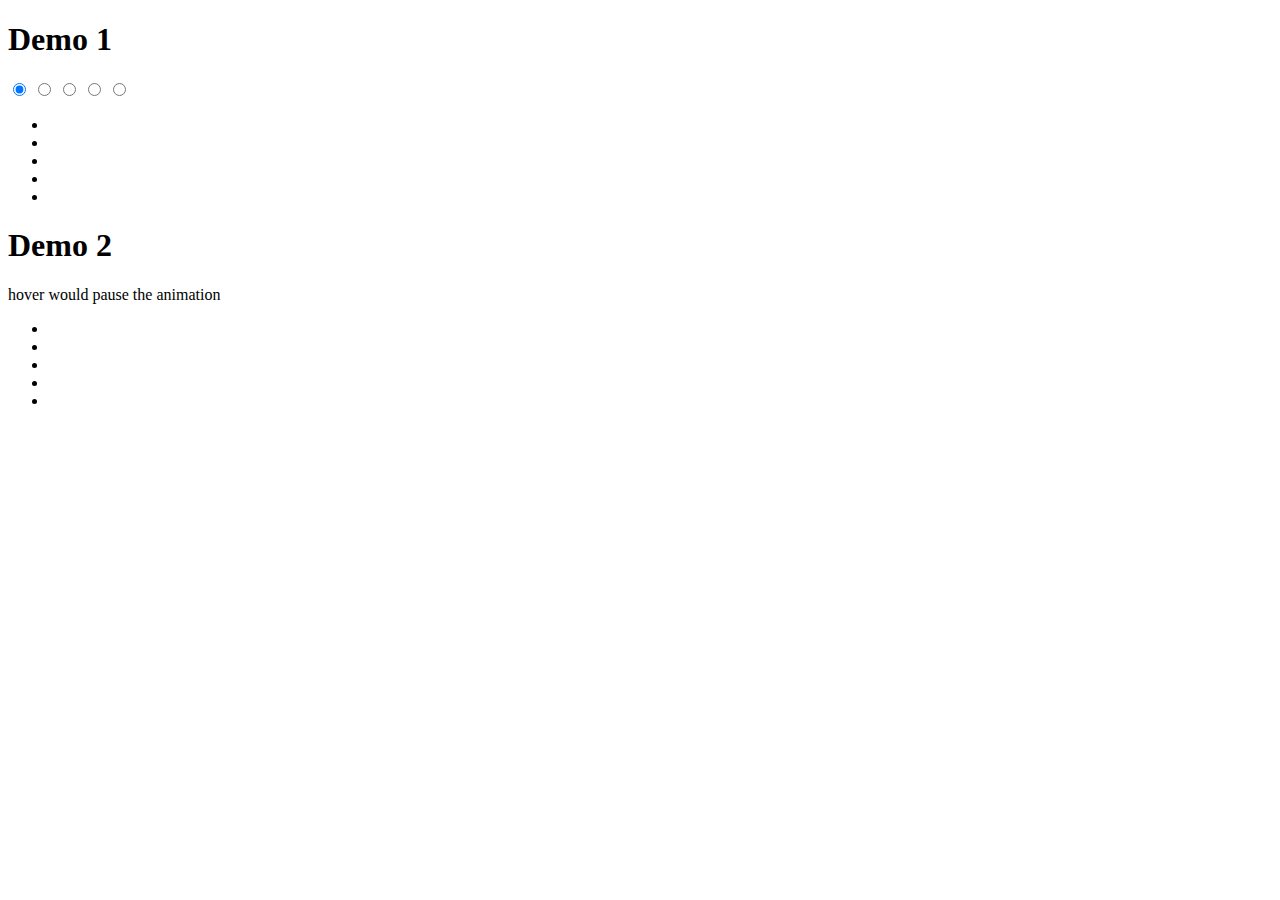
<file: css/gallery design/gallery.html>
<!DOCTYPE html>
<html lang="en">
<head>
    <meta charset="UTF-8">
    <meta http-equiv="X-UA-Compatible" content="IE=edge">
    <meta name="viewport" content="width=device-width, initial-scale=1.0">
    <link rel="stylesheet" href="gallery.css">
    <title>Document</title>
</head>
<body>
    <div class="outer-wrapper">
        <h1>Demo 1</h1>
        <div class="s-wrap s-type-1" role="slider">
          <input type="radio" id="s-1" name="slider-control" checked="checked">
          <input type="radio" id="s-2" name="slider-control">
          <input type="radio" id="s-3" name="slider-control">
          <input type="radio" id="s-4" name="slider-control">
          <input type="radio" id="s-5" name="slider-control">
          <ul class="s-content">
            <li class="s-item s-item-1"></li>
            <li class="s-item s-item-2"></li>
            <li class="s-item s-item-3"></li>
            <li class="s-item s-item-4"></li>
            <li class="s-item s-item-5"></li>
          </ul>
          <div class="s-control">
            <label class="s-c-1" for="s-1"></label>
            <label class="s-c-2" for="s-2"></label>
            <label class="s-c-3" for="s-3"></label>
            <label class="s-c-4" for="s-4"></label>
            <label class="s-c-5" for="s-5"></label>
          </div>
          <div class="s-nav">
            <label class="s-nav-1 right" for="s-2"></label>
            <label class="s-nav-2 left" for="s-1"></label>
            <label class="s-nav-2 right" for="s-3"></label>
            <label class="s-nav-3 left" for="s-2"></label>
            <label class="s-nav-3 right" for="s-4"></label>
            <label class="s-nav-4 left" for="s-3"></label>
            <label class="s-nav-4 right" for="s-5"></label>
            <label class="s-nav-5 left" for="s-4"></label>
          </div>
        </div>
      
        <h1>Demo 2</h1>
        <p>hover would pause the animation</p>
        <div class="s-wrap s-type-2" role="slider">
          <ul class="s-content">
            <li class="s-item s-item-1"></li>
            <li class="s-item s-item-2"></li>
            <li class="s-item s-item-3"></li>
            <li class="s-item s-item-4"></li>
            <li class="s-item s-item-5"></li>
          </ul>
        </div>
      </div>
</body>
</html>
</file>
<file: css/gallery design/gallery.css>
.photos img {
    align-items: center;
    align-self: center;
    align-content: center;
    transition: all 0.3s ease;
}
.photos img{
    height: 250px;
    width: 250px;
}
.photos img:hover {
    -webkit-transform: scale(1.75);
    -moz-transform: scale(1.75);
    -o-transform: scale(1.75);
    transform: scale(1.75);
    z-index: 10;
}
.photos img {
    -webkit-transition: all 0.5s ease-out;
    -moz-transition: all 0.5s ease-out;
    -o-transition: all 0.5s ease-out;
    transition: all 0.5s ease-out;
}
.photos img {
    -webkit-transition: all 0.5s ease-out;
    -moz-transition: all 0.5s ease-out;
    -o-transition: all 0.5s ease-out;
    transition: all 0.5s ease-out;
    padding: 10px 10px 30px 10px;
    background: rgb(255, 255, 255);
    border: solid 1px black;
}
.boxforgallery{
    align-self: center;
    align-content: center;
    align-items: center;
}
</file>
